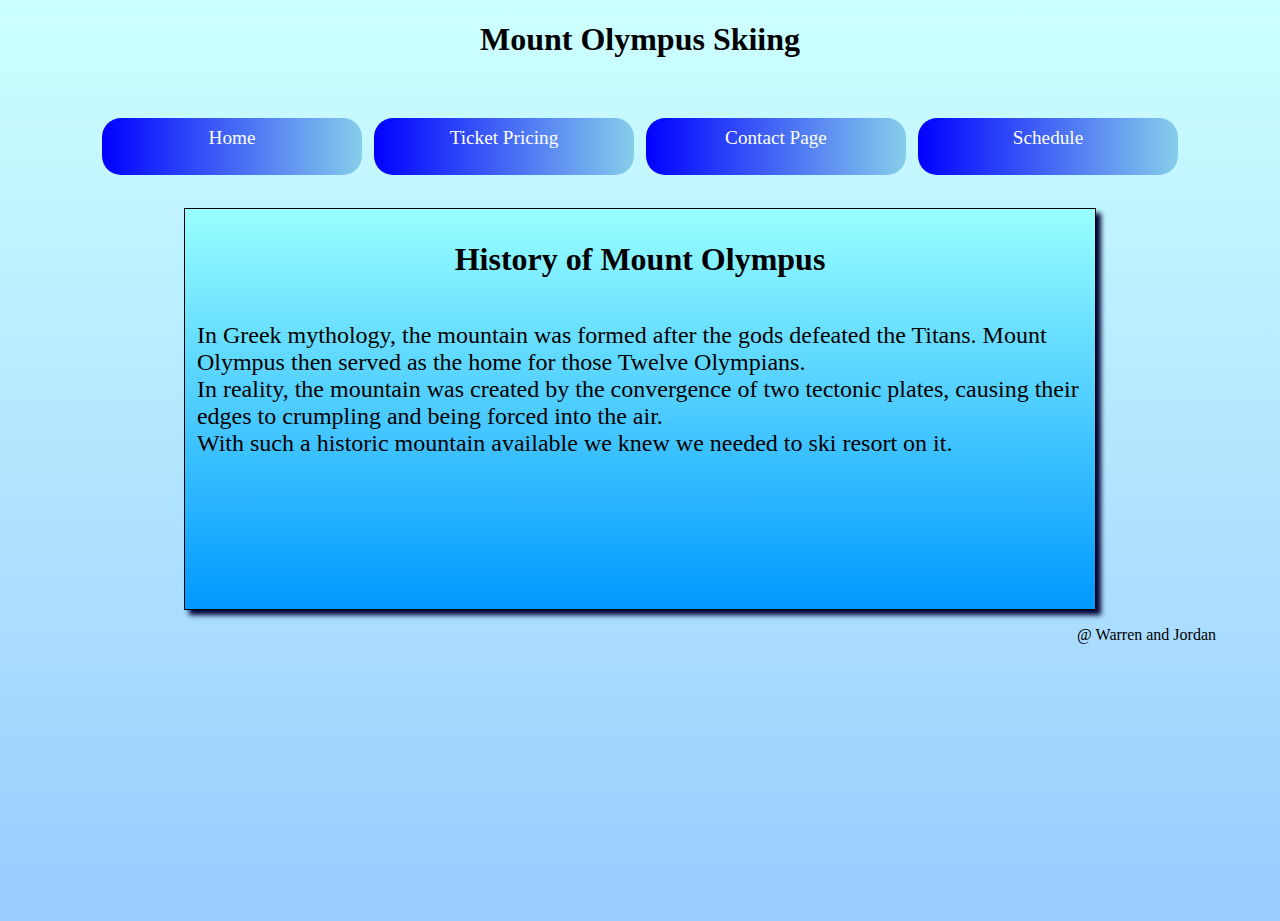
<file: history.html>
<!DOCTYPE html>
<html lang = "en">
    <head>
        <title> Mount Olympus Skiing </title>
        <meta charset = "utf-8">
		<meta name="viewport" content="width=device-width, initial-scale=1.0">
	<link rel="stylesheet" href="style.css" type="text/css">
	<link rel="icon" type="image/jpg" href="icon.jpg">
    </head>
    <body>
        <div id="wrapper">
            <header>
                <h1> Mount Olympus Skiing </h1>
            </header>
            <nav>
                <ul class="navigation">
                    <li> <a href="index.html" onmouseover="OpenMenu('msubmenu')"> Home </a></li>
                    <li> <a href="tickets.html" onmouseover="OpenMenu('tsubmenu')"> Ticket Pricing </a>
						<ul id="tsubmenu" onmouseover="KeepSubMenu()" onmouseout="CloseMenu()">
                            <li><a href="rent.html"> Rental Equipment</a></li>
						</ul>
					</li>
                    <li> <a href="contact.html" onmouseover="CloseMenu()"> Contact Page </a></li>
                    <li> <a href="schedule.html" onmouseover="CloseMenu()"> Schedule </a> </li>
                </ul>
            </nav>
            <div id="content">
                <h3 id="historyh3">History of Mount Olympus</h3>
                <p id="historyp">
                    In Greek mythology, the mountain was formed after the gods defeated the Titans. Mount Olympus then served as the home for those Twelve Olympians.<br> 
                    In reality, the mountain was created by the convergence of two tectonic plates, causing their edges to crumpling and being forced into the air.
                <br> With such a historic mountain available we knew we needed to ski resort on it.
				</p>
            </div>
            <footer>
                @ Warren and Jordan
            </footer>	
       </div>
        <script>
	var Item; //Hold current open menu item
	var Timer;	//Hold timeout value
	document.onclick=CloseMenu(); //Hide the menu after clicking outside it
    document.onload=CloseMenu();
	function OpenMenu(Menu)
	{
		//if open, close it
		if(Item)
		{
			Item.style.visibility="hidden";
		}
		//setup new menu item
		Item=document.getElementById(Menu);
		Item.style.visibility="visible";
	}
	
	function CloseMenu()
	{
		//setup a timer to close menu
		Timer = window.setTimeout(PerformClose, 500);
	}
	
	function PerformClose()
	{
		if(Item)
		{
			Item.style.visibility="hidden";
		}
	}
	
	function KeepSubMenu()
	{
	//reset the timer
		window.clearTimeout(Timer);
	}
	</script>
    </body>
</html>
</file>
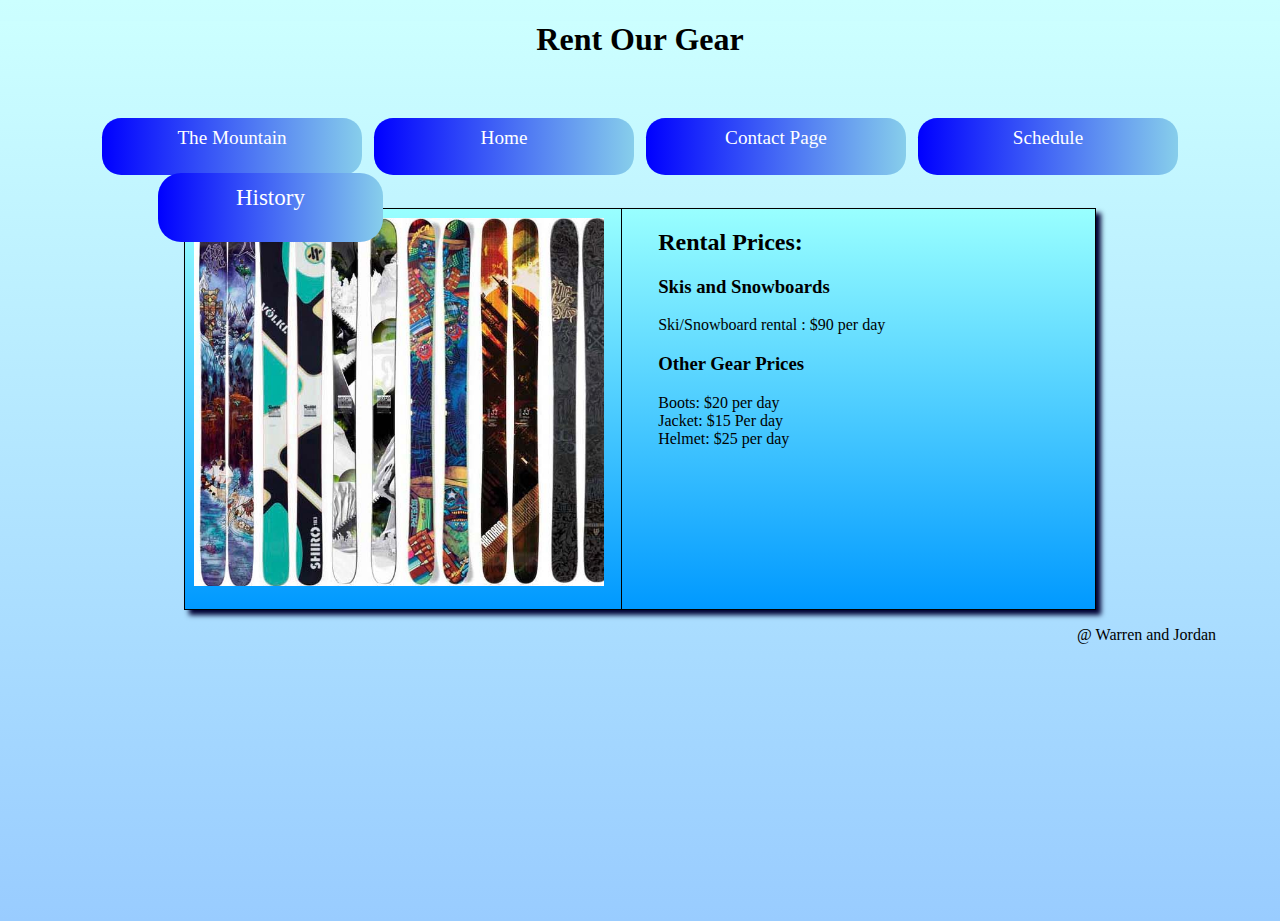
<file: rent.html>
<!DOCTYPE html>
<html lang = "en">
    <head>
        <title> Mount Olympus Skiing </title>
        <meta charset = "utf-8">
		<meta name="viewport" content="width=device-width, initial-scale=1.0">
	<link rel="stylesheet" href="style.css" type="text/css">
	<link rel="icon" type="image/jpg" href="icon.jpg">
    </head>
    <body>
        <div id="wrapper">
            <header>
                <h1> Rent Our Gear </h1>
            </header>
            <nav>
                <ul class="navigation">
                    <li> <a href="mountain.html" onmouseover="OpenMenu('msubmenu')"> The Mountain </a>
						<ul id="msubmenu" onmouseover="KeepSubMenu()" onmouseout="CloseMenu()">
                            <li><a href="history.html"> History </a></li>
						</ul>
					</li>
                    <li> <a href="index.html" onmouseover="OpenMenu('ticketlinksubmenu')"> Home </a></li>
                    <li> <a href="contact.html" onmouseover="CloseMenu()"> Contact Page </a></li>
                    <li> <a href="schedule.html" onmouseover="CloseMenu()"> Schedule </a> </li>
                </ul>
            </nav>
            <div id="content">
                <div id="left">
                    <div id="gearpicture"></div>
		</div>
		<div id ="right">
                    <h2> Rental Prices: </h2> 
					<h3>Skis and Snowboards</h3>
					<p> Ski/Snowboard rental : $90 per day</p>  
					<h3> Other Gear Prices </h3>
					<p> Boots: $20 per day <br> Jacket: $15 Per day <br> Helmet: $25 per day</p>
                </div>
            </div>
            <footer>
                @ Warren and Jordan
            </footer>	
       </div>
        <script>
	var Item; //Hold current open menu item
	var Timer;	//Hold timeout value
	document.onclick=CloseMenu(); //Hide the menu after clicking outside it
    document.onload=CloseMenu();
	function OpenMenu(Menu)
	{
		//if open, close it
		if(Item)
		{
			Item.style.visibility="hidden";
		}
		//setup new menu item
		Item=document.getElementById(Menu);
		Item.style.visibility="visible";
	}
	
	function CloseMenu()
	{
		//setup a timer to close menu
		Timer = window.setTimeout(PerformClose, 500);
	}
	
	function PerformClose()
	{
		if(Item)
		{
			Item.style.visibility="hidden";
		}
	}
	
	function KeepSubMenu()
	{
	//reset the timer
		window.clearTimeout(Timer);
	}
	</script>
    </body>
</html>
</file>
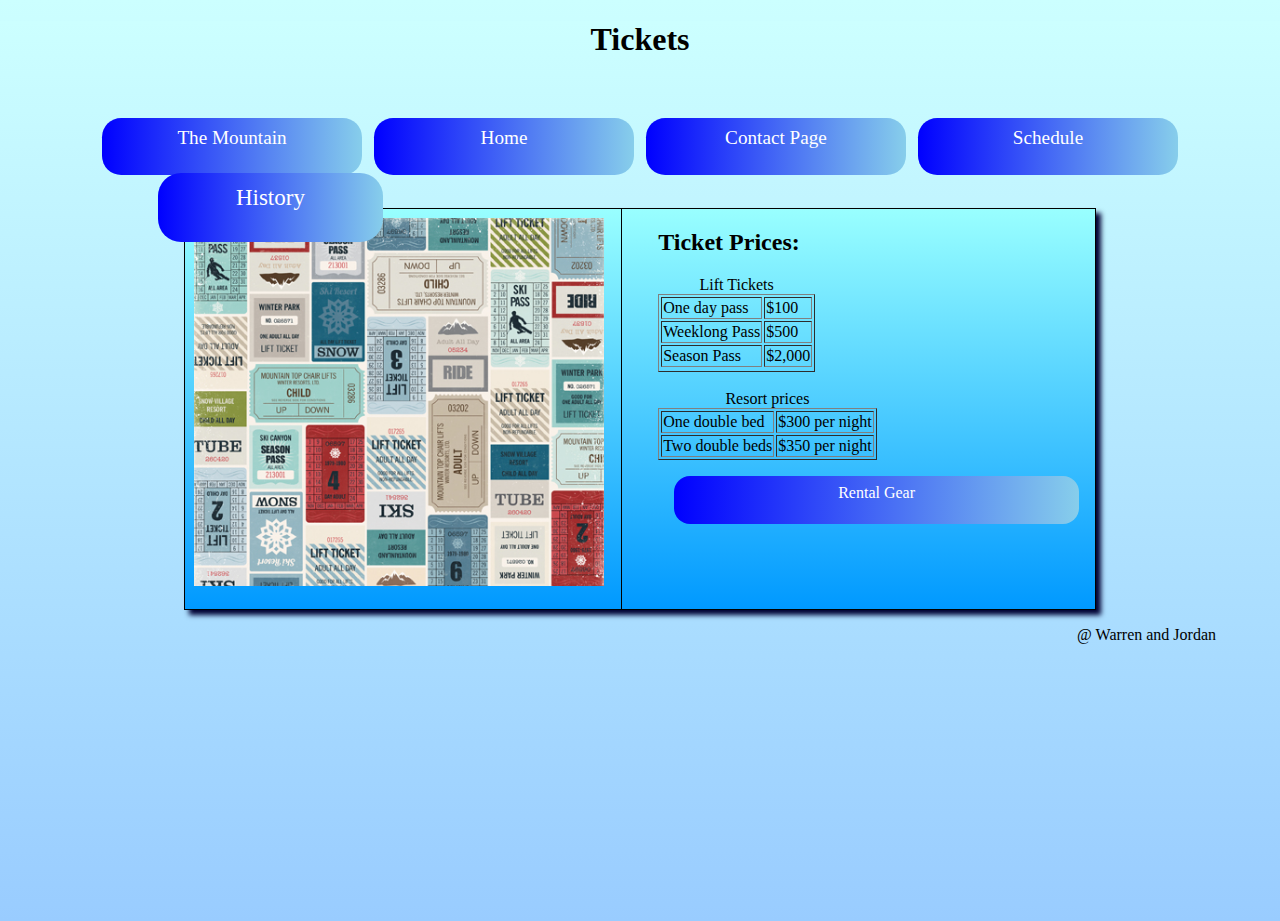
<file: tickets.html>
<!DOCTYPE html>
<html lang = "en">
    <head>
        <title> Mount Olympus Skiing </title>
        <meta charset = "utf-8">
		<meta name="viewport" content="width=device-width, initial-scale=1.0">
	<link rel="stylesheet" href="style.css" type="text/css">
	<link rel="icon" type="image/jpg" href="icon.jpg">
    </head>
    <body>
        <div id="wrapper">
            <header>
                <h1> Tickets </h1>
            </header>
            <nav>
                <ul class="navigation">
                    <li> <a href="mountain.html" onmouseover="OpenMenu('msubmenu')"> The Mountain </a>
						<ul id="msubmenu" onmouseover="KeepSubMenu()" onmouseout="CloseMenu()">
                            <li><a href="history.html"> History </a></li>
						</ul>
					</li>
                    <li> <a href="index.html" onmouseover="OpenMenu('ticketlinksubmenu')"> Home </a>
                    <li> <a href="contact.html" onmouseover="CloseMenu()"> Contact Page </a></li>
                    <li> <a href="schedule.html" onmouseover="CloseMenu()"> Schedule </a> </li>
                </ul>
            </nav>
            <div id="content">
                <div id="left">
                    <div id="ticketpicture"></div>
		</div>
		<div id ="right">
			<h2> Ticket Prices: </h2> 
				<table border="1">
					<caption>Lift Tickets</caption>
					<tr>
					<td> One day pass </td> <td> $100 </td>
					</tr>
					<tr>
					<td> Weeklong Pass </td> <td> $500 </td>
					</tr> 
					<tr>
					<td>Season Pass </td> <td> $2,000 </td>
					<tr>
				</table>
				<br>
				<table border= "1">
					<caption>Resort prices</caption>
					<tr>
					<td>One double bed </td><td> $300 per night </td>
					</tr>
					<tr>
					<td>Two double beds</td><td> $350 per night </td>
					</tr>
				</table>
                       <div id="inlink"><a href="rent.html"> Rental Gear </a></div>
                </div>
            </div>
            <footer>
                @ Warren and Jordan
            </footer>	
       </div>
        <script>
	var Item; //Hold current open menu item
	var Timer;	//Hold timeout value
	document.onclick=CloseMenu(); //Hide the menu after clicking outside it
    document.onload=CloseMenu();
	function OpenMenu(Menu)
	{
		//if open, close it
		if(Item)
		{
			Item.style.visibility="hidden";
		}
		//setup new menu item
		Item=document.getElementById(Menu);
		Item.style.visibility="visible";
	}
	
	function CloseMenu()
	{
		//setup a timer to close menu
		Timer = window.setTimeout(PerformClose, 500);
	}
	
	function PerformClose()
	{
		if(Item)
		{
			Item.style.visibility="hidden";
		}
	}
	
	function KeepSubMenu()
	{
	//reset the timer
		window.clearTimeout(Timer);
	}
	</script>
    </body>
</html>
</file>
<file: style.css>
html, body{ background: linear-gradient(to bottom, #CCFFFF, #99CCFF); height:100%; width:100%; margin:0px auto; background-repeat:no-repeat;
}
#wrapper{ height:100%; width: 90%; margin: auto;
}
header{ text-align:center;
}

#content, #m-content{ height:25em; width: 79%; margin:auto; border: 1px solid black; box-shadow: 5px 5px 5px #000033; background:linear-gradient(#99FFFF, #0099FF);
}
#left, #map-left {width:45%; height: 23em; float: left; margin: 1%;
}
#mountainpicture{height:100%; width:100%; background-image: url(mountain.jpg); background-repeat: no-repeat; background-size: cover;
}
#ticketpicture {height:100%; width:100%; background-image: url(ticket.jpg); background-repeat: no-repeat; background-size:cover;
}
#schedulepicture{height:100%; width:100%; background-image: url(calender.jpg); background-repeat: no-repeat; background-size:100%;
}
#gearpicture{height:100%; width:100%; background-image:url(gear.jpg); background-repeat:no-repeat; background-size:cover;
}
#slope-map{height:100%; width:100%; background-image: url(slopes.jpg); background-repeat: no-repeat; background-size:cover;
}
#right{width: 48%; border-left: 1px solid black; padding-left: 4%; float: right; margin:auto; height: 100%;
}
nav{/*float:left;*/ height: 8em; width:100%;
}

#map-canvas{width: 100%; height: 100%;}


.navigation {padding:2em; display:flex; flex-direction: row; height: 90%;
}

.navigation ul{height: 21em;}

.navigation li { display:block; margin:.3em; flex-grow:1; height: 2em; width: 100%; font-size: 120%; text-align: center; padding:.5em; border-radius:1em; background: linear-gradient(to right, blue, skyblue); 
}
.navigation li:hover{  background: linear-gradient(to left, blue, skyblue);
}
.navigation a { display:block; height:100%; width:100%; text-decoration:none; color:white;
}
#inlink{display:block; margin:1em; height:2em; text-align:center; padding:.5em; border-radius:1em; background:linear-gradient(to right, blue, skyblue);
}
#inlink a{display:block; height:100%; width:100%; text-decoration:none; color:white;
}
footer{ margin: auto; margin-top:1em; height: auto; width: 100%; float: left; text-align: right;
}


.contact-navigation {padding:2em; display:flex; flex-direction: row; height: 90%;
}

.contact-navigation ul{height: 21em;}

.contact-navigation li { display:block; margin:.3em; flex-grow:1; height: 2em; width: 100%; font-size: 120%; text-align: center; padding:.5em; border-radius:1em; background: linear-gradient(to right, blue, skyblue); 
}
.contact-navigation li:hover{  background: linear-gradient(to left, blue, skyblue);
}
.contact-navigation a { display:block; height:100%; width:100%; text-decoration:none; color:white;
}
.contact-navigation #msubmenu, #tsubmenu{display: none;}

#historyh3{text-align:center; font-size:200%
}
#historyp{font-size:150%; padding:.5em;
}

@media only screen and (max-width: 768px){



#content{ width:100%;
}
#msubmenu, #tsubmenu { display:none;
}


}

@media only screen and (max-width: 480px) {
html body{ height:auto;
}
body {margin: 0;
}
    
nav{height:15em;
}
.navigation, .contact-navigation{ flex-direction:column; height:12em;
}
#content{float:none; width:100%; border:none; box-shadow:none; background:none;
}
#m-content{float:none; width:100%; border:none; box-shadow:none; background:none; height:40em;
}
#left{float:none; display:none;
}
#map-left{float:none;width:100%;
}
#right{float:none; width:100%; border-top: 1px solid black; border-left:none;
}
#msubmenu, #tsubmenu { display:none;
}
#historyp{font-size:100%;
}
footer{float:none;}
}
</file>
